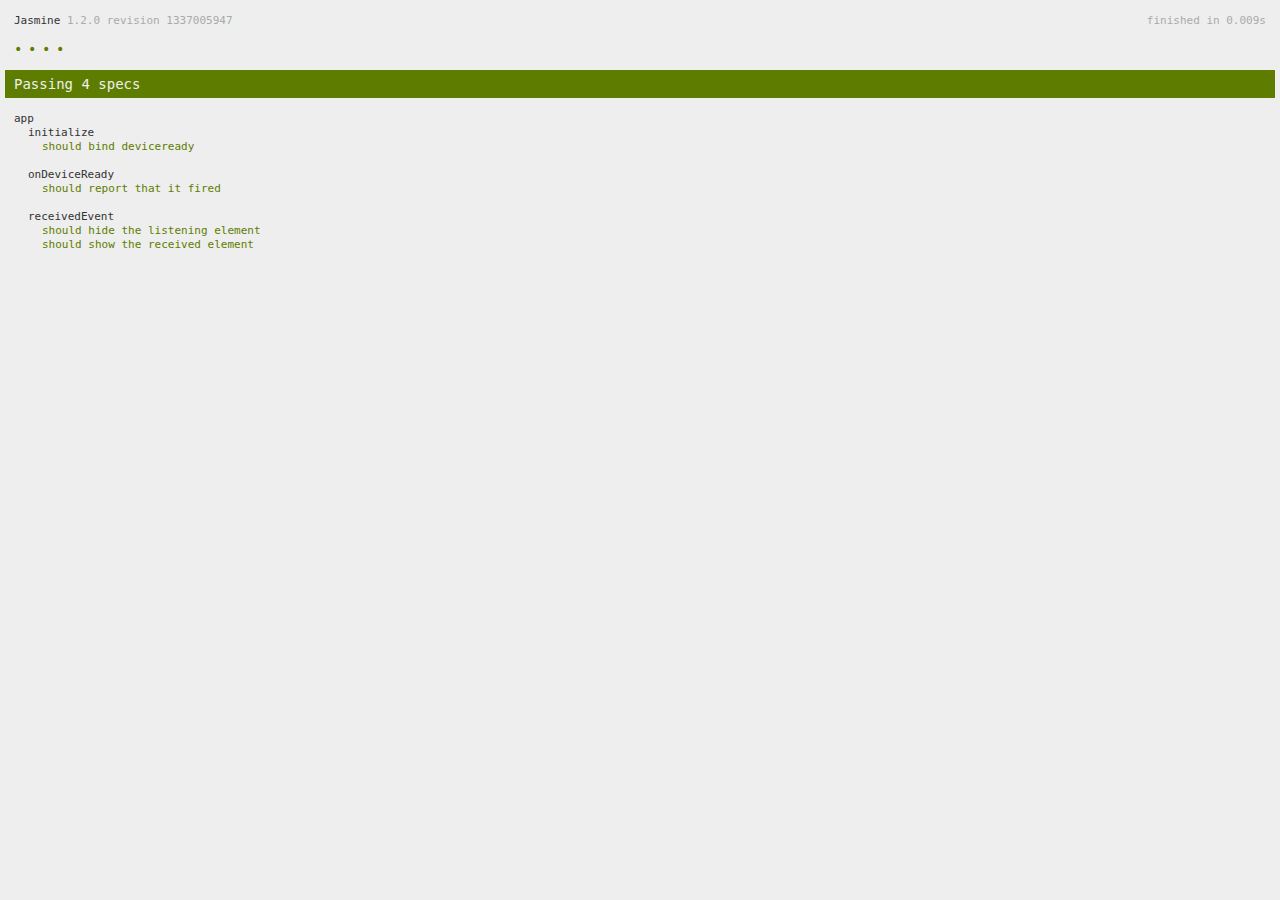
<file: App/fundeps/www/spec.html>
<!DOCTYPE html>
<!--
    Licensed to the Apache Software Foundation (ASF) under one
    or more contributor license agreements.  See the NOTICE file
    distributed with this work for additional information
    regarding copyright ownership.  The ASF licenses this file
    to you under the Apache License, Version 2.0 (the
    "License"); you may not use this file except in compliance
    with the License.  You may obtain a copy of the License at

    http://www.apache.org/licenses/LICENSE-2.0

    Unless required by applicable law or agreed to in writing,
    software distributed under the License is distributed on an
    "AS IS" BASIS, WITHOUT WARRANTIES OR CONDITIONS OF ANY
     KIND, either express or implied.  See the License for the
    specific language governing permissions and limitations
    under the License.
-->
<html>
    <head>
        <title>Jasmine Spec Runner</title>

        <!-- jasmine source -->
        <link rel="shortcut icon" type="image/png" href="spec/lib/jasmine-1.2.0/jasmine_favicon.png">
        <link rel="stylesheet" type="text/css" href="spec/lib/jasmine-1.2.0/jasmine.css">
        <script type="text/javascript" src="spec/lib/jasmine-1.2.0/jasmine.js"></script>
        <script type="text/javascript" src="spec/lib/jasmine-1.2.0/jasmine-html.js"></script>

        <!-- include source files here... -->
        <script type="text/javascript" src="js/index.js"></script>

        <!-- include spec files here... -->
        <script type="text/javascript" src="spec/helper.js"></script>
        <script type="text/javascript" src="spec/index.js"></script>

        <script type="text/javascript">
            (function() {
                var jasmineEnv = jasmine.getEnv();
                jasmineEnv.updateInterval = 1000;

                var htmlReporter = new jasmine.HtmlReporter();

                jasmineEnv.addReporter(htmlReporter);

                jasmineEnv.specFilter = function(spec) {
                    return htmlReporter.specFilter(spec);
                };

                var currentWindowOnload = window.onload;

                window.onload = function() {
                    if (currentWindowOnload) {
                        currentWindowOnload();
                    }
                    execJasmine();
                };

                function execJasmine() {
                    jasmineEnv.execute();
                }
            })();
        </script>
    </head>
    <body>
        <div id="stage" style="display:none;"></div>
    </body>
</html>
</file>
<file: App/fundeps/www/spec/lib/jasmine-1.2.0/jasmine.css>
body { background-color: #eeeeee; padding: 0; margin: 5px; overflow-y: scroll; }

#HTMLReporter { font-size: 11px; font-family: Monaco, "Lucida Console", monospace; line-height: 14px; color: #333333; }
#HTMLReporter a { text-decoration: none; }
#HTMLReporter a:hover { text-decoration: underline; }
#HTMLReporter p, #HTMLReporter h1, #HTMLReporter h2, #HTMLReporter h3, #HTMLReporter h4, #HTMLReporter h5, #HTMLReporter h6 { margin: 0; line-height: 14px; }
#HTMLReporter .banner, #HTMLReporter .symbolSummary, #HTMLReporter .summary, #HTMLReporter .resultMessage, #HTMLReporter .specDetail .description, #HTMLReporter .alert .bar, #HTMLReporter .stackTrace { padding-left: 9px; padding-right: 9px; }
#HTMLReporter #jasmine_content { position: fixed; right: 100%; }
#HTMLReporter .version { color: #aaaaaa; }
#HTMLReporter .banner { margin-top: 14px; }
#HTMLReporter .duration { color: #aaaaaa; float: right; }
#HTMLReporter .symbolSummary { overflow: hidden; *zoom: 1; margin: 14px 0; }
#HTMLReporter .symbolSummary li { display: block; float: left; height: 7px; width: 14px; margin-bottom: 7px; font-size: 16px; }
#HTMLReporter .symbolSummary li.passed { font-size: 14px; }
#HTMLReporter .symbolSummary li.passed:before { color: #5e7d00; content: "\02022"; }
#HTMLReporter .symbolSummary li.failed { line-height: 9px; }
#HTMLReporter .symbolSummary li.failed:before { color: #b03911; content: "x"; font-weight: bold; margin-left: -1px; }
#HTMLReporter .symbolSummary li.skipped { font-size: 14px; }
#HTMLReporter .symbolSummary li.skipped:before { color: #bababa; content: "\02022"; }
#HTMLReporter .symbolSummary li.pending { line-height: 11px; }
#HTMLReporter .symbolSummary li.pending:before { color: #aaaaaa; content: "-"; }
#HTMLReporter .bar { line-height: 28px; font-size: 14px; display: block; color: #eee; }
#HTMLReporter .runningAlert { background-color: #666666; }
#HTMLReporter .skippedAlert { background-color: #aaaaaa; }
#HTMLReporter .skippedAlert:first-child { background-color: #333333; }
#HTMLReporter .skippedAlert:hover { text-decoration: none; color: white; text-decoration: underline; }
#HTMLReporter .passingAlert { background-color: #a6b779; }
#HTMLReporter .passingAlert:first-child { background-color: #5e7d00; }
#HTMLReporter .failingAlert { background-color: #cf867e; }
#HTMLReporter .failingAlert:first-child { background-color: #b03911; }
#HTMLReporter .results { margin-top: 14px; }
#HTMLReporter #details { display: none; }
#HTMLReporter .resultsMenu, #HTMLReporter .resultsMenu a { background-color: #fff; color: #333333; }
#HTMLReporter.showDetails .summaryMenuItem { font-weight: normal; text-decoration: inherit; }
#HTMLReporter.showDetails .summaryMenuItem:hover { text-decoration: underline; }
#HTMLReporter.showDetails .detailsMenuItem { font-weight: bold; text-decoration: underline; }
#HTMLReporter.showDetails .summary { display: none; }
#HTMLReporter.showDetails #details { display: block; }
#HTMLReporter .summaryMenuItem { font-weight: bold; text-decoration: underline; }
#HTMLReporter .summary { margin-top: 14px; }
#HTMLReporter .summary .suite .suite, #HTMLReporter .summary .specSummary { margin-left: 14px; }
#HTMLReporter .summary .specSummary.passed a { color: #5e7d00; }
#HTMLReporter .summary .specSummary.failed a { color: #b03911; }
#HTMLReporter .description + .suite { margin-top: 0; }
#HTMLReporter .suite { margin-top: 14px; }
#HTMLReporter .suite a { color: #333333; }
#HTMLReporter #details .specDetail { margin-bottom: 28px; }
#HTMLReporter #details .specDetail .description { display: block; color: white; background-color: #b03911; }
#HTMLReporter .resultMessage { padding-top: 14px; color: #333333; }
#HTMLReporter .resultMessage span.result { display: block; }
#HTMLReporter .stackTrace { margin: 5px 0 0 0; max-height: 224px; overflow: auto; line-height: 18px; color: #666666; border: 1px solid #ddd; background: white; white-space: pre; }

#TrivialReporter { padding: 8px 13px; position: absolute; top: 0; bottom: 0; left: 0; right: 0; overflow-y: scroll; background-color: white; font-family: "Helvetica Neue Light", "Lucida Grande", "Calibri", "Arial", sans-serif; /*.resultMessage {*/ /*white-space: pre;*/ /*}*/ }
#TrivialReporter a:visited, #TrivialReporter a { color: #303; }
#TrivialReporter a:hover, #TrivialReporter a:active { color: blue; }
#TrivialReporter .run_spec { float: right; padding-right: 5px; font-size: .8em; text-decoration: none; }
#TrivialReporter .banner { color: #303; background-color: #fef; padding: 5px; }
#TrivialReporter .logo { float: left; font-size: 1.1em; padding-left: 5px; }
#TrivialReporter .logo .version { font-size: .6em; padding-left: 1em; }
#TrivialReporter .runner.running { background-color: yellow; }
#TrivialReporter .options { text-align: right; font-size: .8em; }
#TrivialReporter .suite { border: 1px outset gray; margin: 5px 0; padding-left: 1em; }
#TrivialReporter .suite .suite { margin: 5px; }
#TrivialReporter .suite.passed { background-color: #dfd; }
#TrivialReporter .suite.failed { background-color: #fdd; }
#TrivialReporter .spec { margin: 5px; padding-left: 1em; clear: both; }
#TrivialReporter .spec.failed, #TrivialReporter .spec.passed, #TrivialReporter .spec.skipped { padding-bottom: 5px; border: 1px solid gray; }
#TrivialReporter .spec.failed { background-color: #fbb; border-color: red; }
#TrivialReporter .spec.passed { background-color: #bfb; border-color: green; }
#TrivialReporter .spec.skipped { background-color: #bbb; }
#TrivialReporter .messages { border-left: 1px dashed gray; padding-left: 1em; padding-right: 1em; }
#TrivialReporter .passed { background-color: #cfc; display: none; }
#TrivialReporter .failed { background-color: #fbb; }
#TrivialReporter .skipped { color: #777; background-color: #eee; display: none; }
#TrivialReporter .resultMessage span.result { display: block; line-height: 2em; color: black; }
#TrivialReporter .resultMessage .mismatch { color: black; }
#TrivialReporter .stackTrace { white-space: pre; font-size: .8em; margin-left: 10px; max-height: 5em; overflow: auto; border: 1px inset red; padding: 1em; background: #eef; }
#TrivialReporter .finished-at { padding-left: 1em; font-size: .6em; }
#TrivialReporter.show-passed .passed, #TrivialReporter.show-skipped .skipped { display: block; }
#TrivialReporter #jasmine_content { position: fixed; right: 100%; }
#TrivialReporter .runner { border: 1px solid gray; display: block; margin: 5px 0; padding: 2px 0 2px 10px; }
</file>
